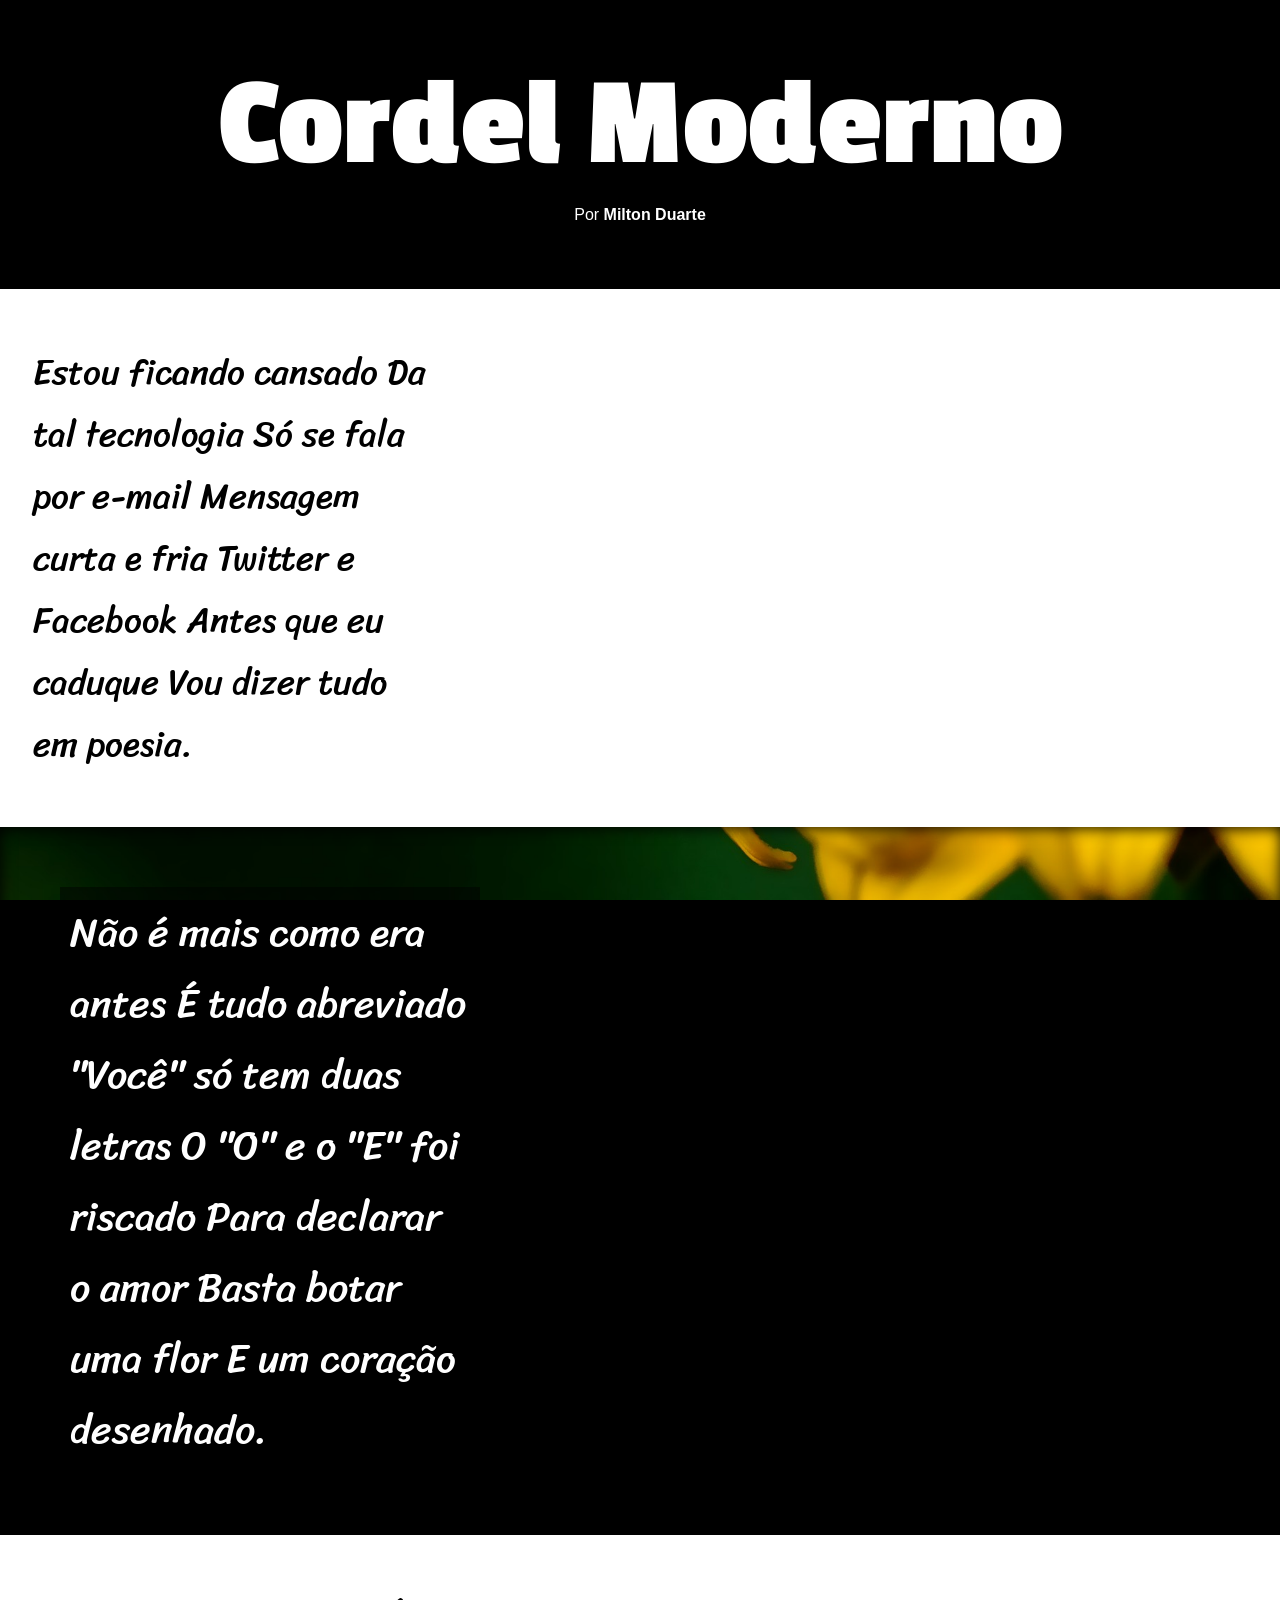
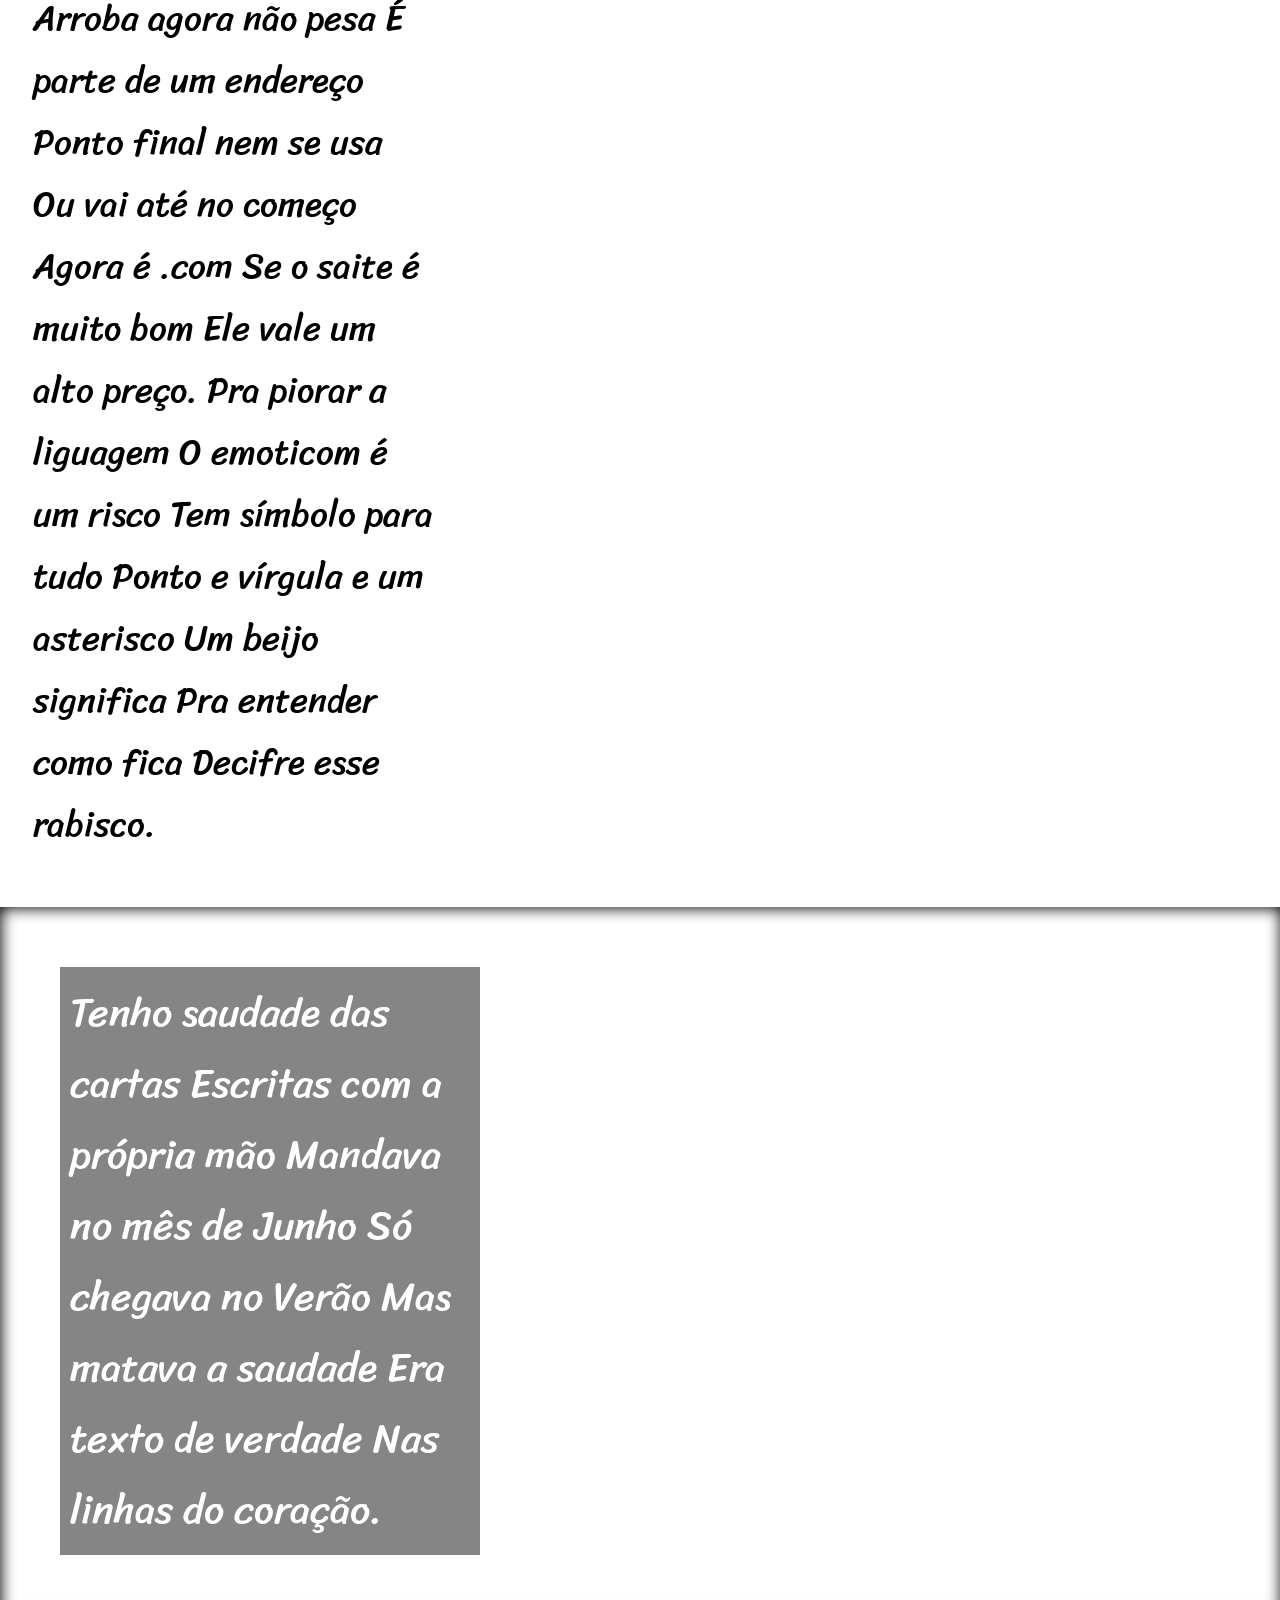
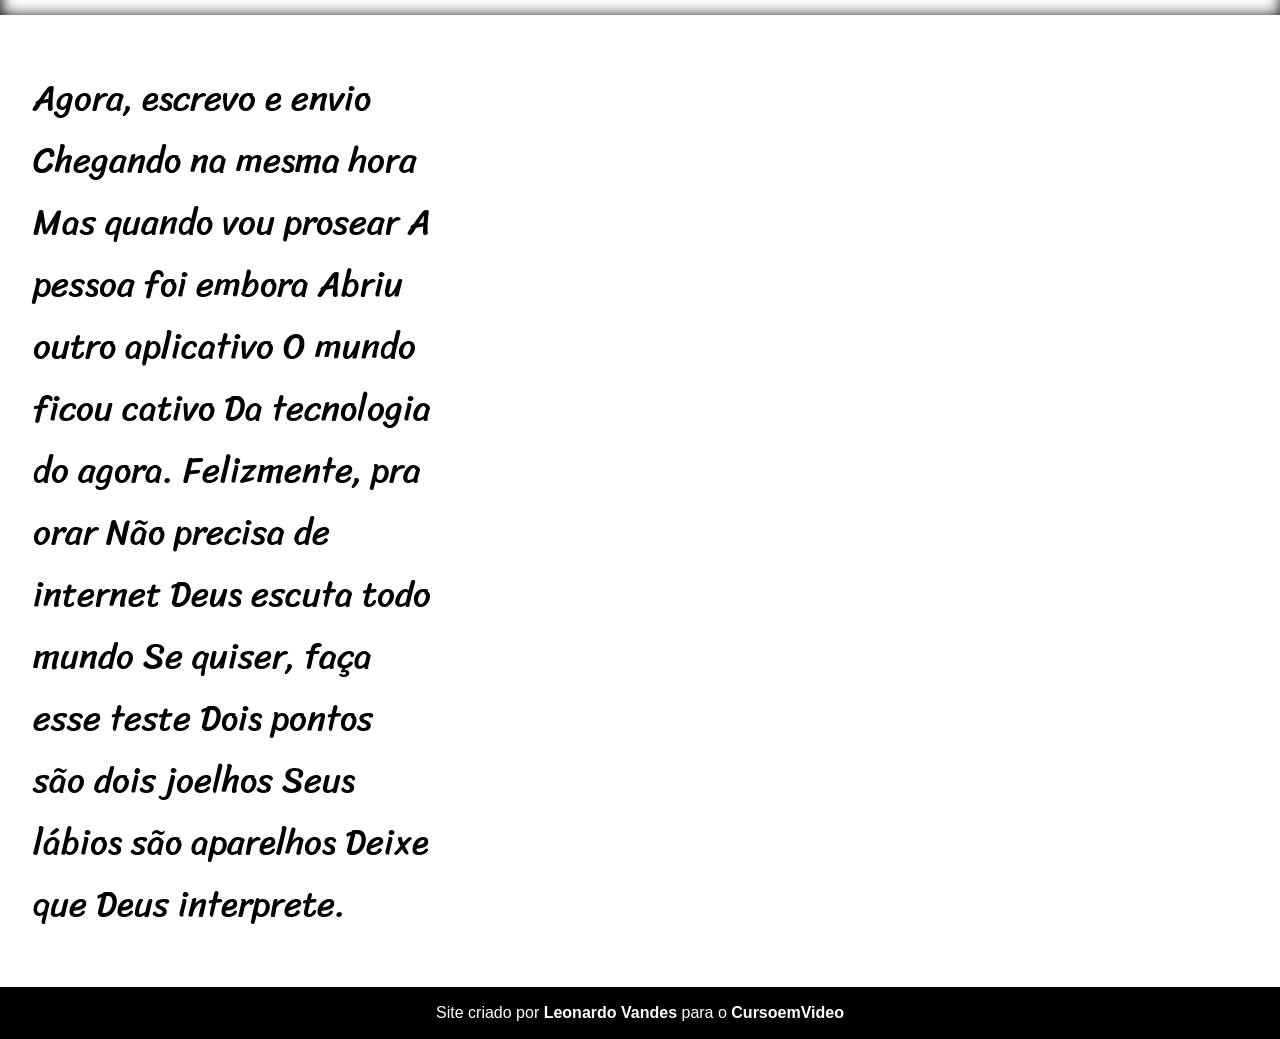
<file: index.html>
<!DOCTYPE html>
<html lang="pt-BR">

<head>
    <meta charset="UTF-8">
    <meta name="viewport" content="width=device-width, initial-scale=1.0">
    <title>Cordel</title>
    <link rel="stylesheet" href="style/style.css">
</head>
<header>
    <h1>Cordel Moderno</h1>
    <p>Por <strong><a href="https://www.recantodasletras.com.br/poesias/3186743" target="_blank">Milton
                Duarte</a></strong></p>
</header>

<body>
    <section class="fundoBranco">
        <p>Estou ficando cansado
            Da tal tecnologia
            Só se fala por e-mail
            Mensagem curta e fria
            Twitter e Facebook
            Antes que eu caduque
            Vou dizer tudo em poesia.
        </p>
    </section>

    <section class="fundoImg" id="imgUm">
        <p>Não é mais como era antes
            É tudo abreviado
            "Você" só tem duas letras
            O "O" e o "E" foi riscado
            Para declarar o amor
            Basta botar uma flor
            E um coração desenhado.
        </p>
    </section>

    <section class="fundoBranco">
        <p>Arroba agora não pesa
            É parte de um endereço
            Ponto final nem se usa
            Ou vai até no começo
            Agora é .com
            Se o saite é muito bom
            Ele vale um alto preço.
            Pra piorar a liguagem
            O emoticom é um risco
            Tem símbolo para tudo
            Ponto e vírgula e um asterisco
            Um beijo significa
            Pra entender como fica
            Decifre esse rabisco.
        </p>
    </section>

    <section class="fundoImg" id="imgDois">
        <p>
            Tenho saudade das cartas
            Escritas com a própria mão
            Mandava no mês de Junho
            Só chegava no Verão
            Mas matava a saudade
            Era texto de verdade
            Nas linhas do coração.
        </p>
    </section>

    <section class="fundoBranco">
        <p>
            Agora, escrevo e envio
            Chegando na mesma hora
            Mas quando vou prosear
            A pessoa foi embora
            Abriu outro aplicativo
            O mundo ficou cativo
            Da tecnologia do agora.
            Felizmente, pra orar
            Não precisa de internet
            Deus escuta todo mundo
            Se quiser, faça esse teste
            Dois pontos são dois joelhos
            Seus lábios são aparelhos
            Deixe que Deus interprete.
        </p>
    </section>
</body>
<footer>
    <p>Site criado por <strong>Leonardo Vandes</strong> para o <a href="https://www.youtube.com/c/CursoemV%C3%ADdeo" target="_blank"><strong>CursoemVideo</strong></a></p>
</footer>
</html>
</file>
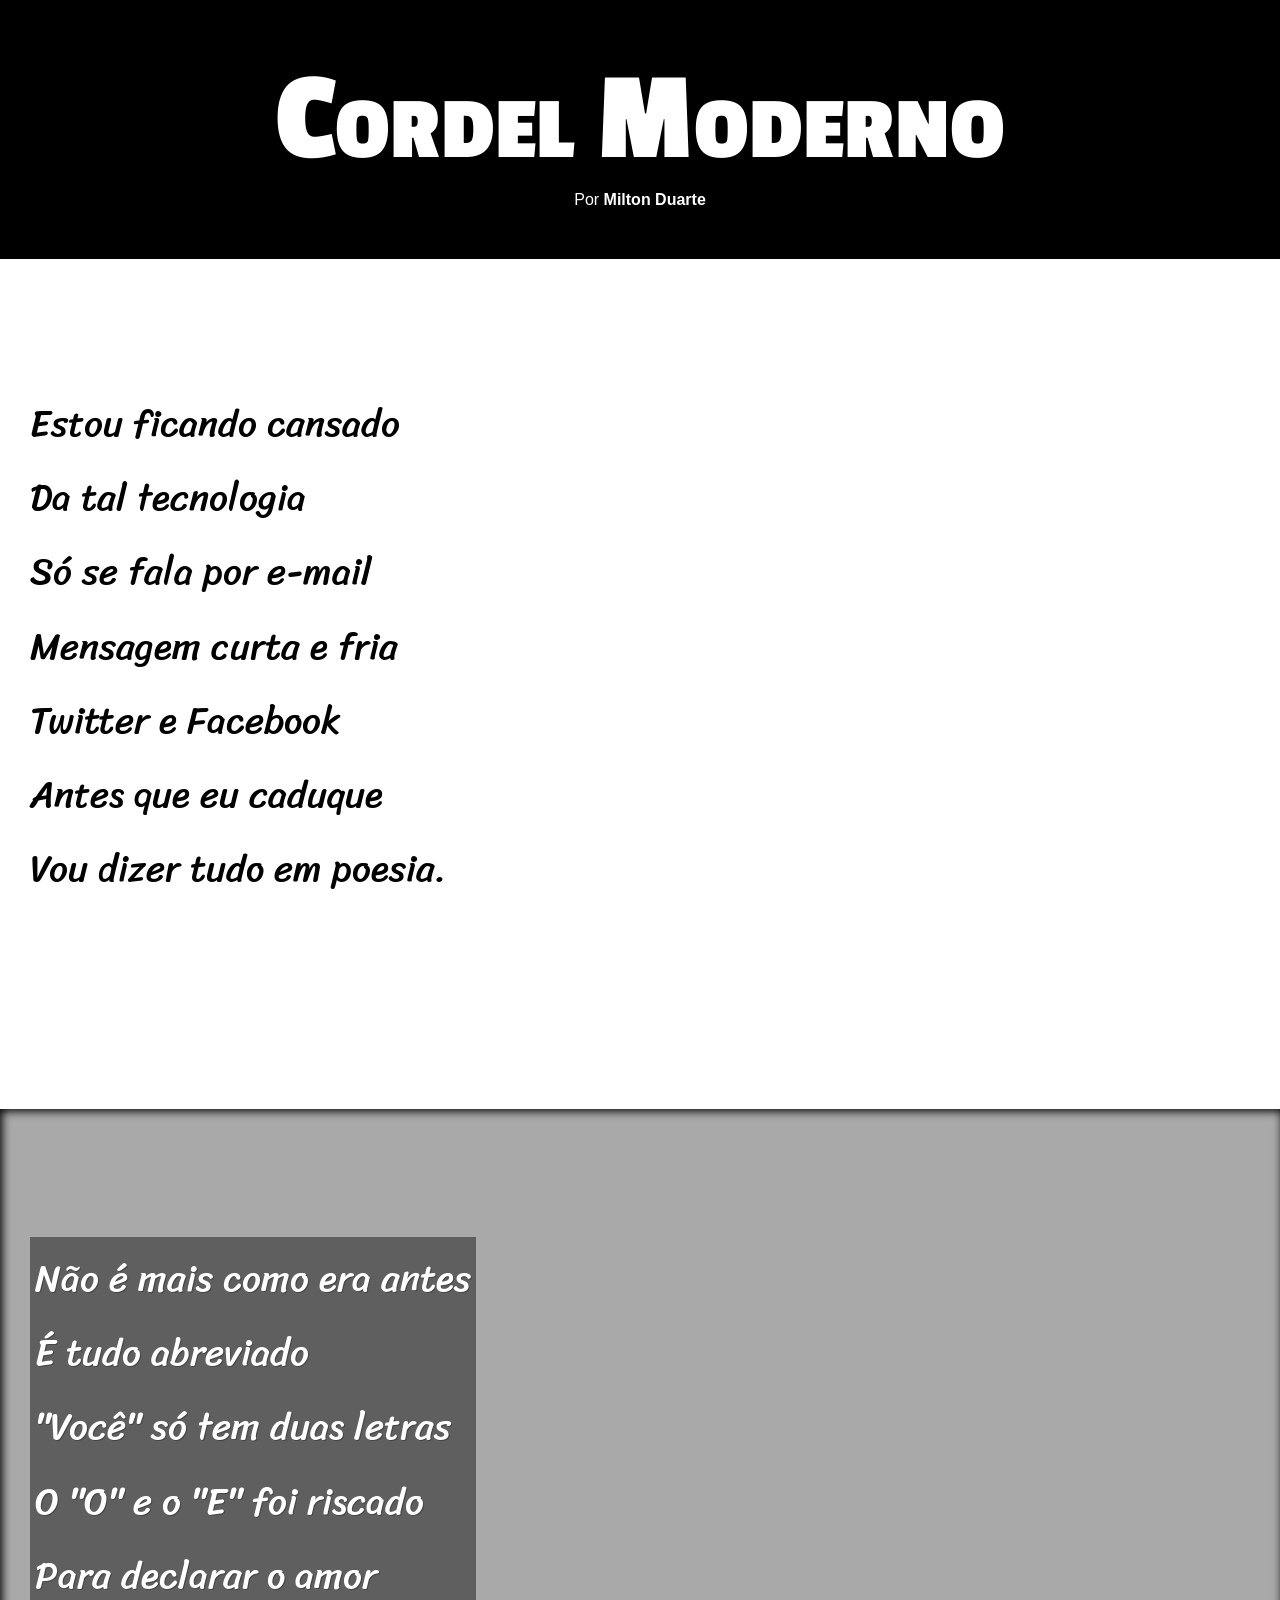
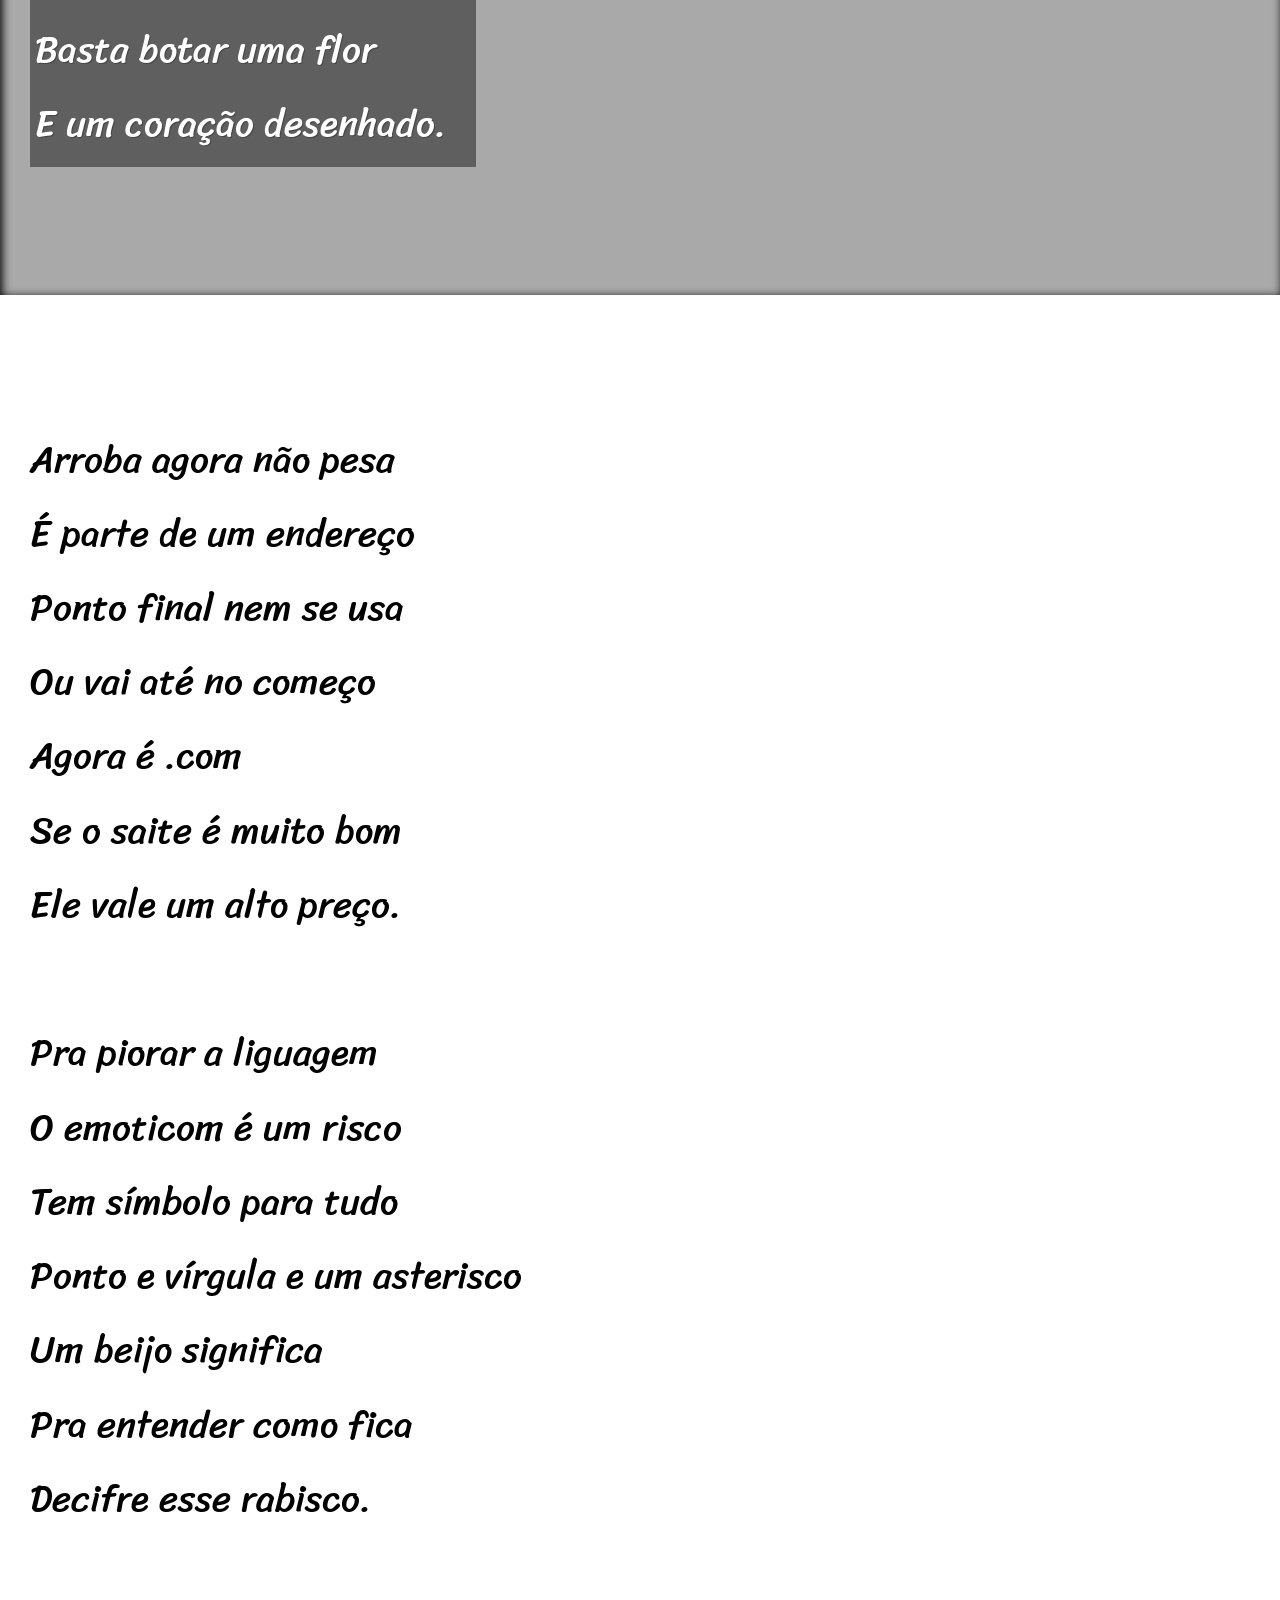
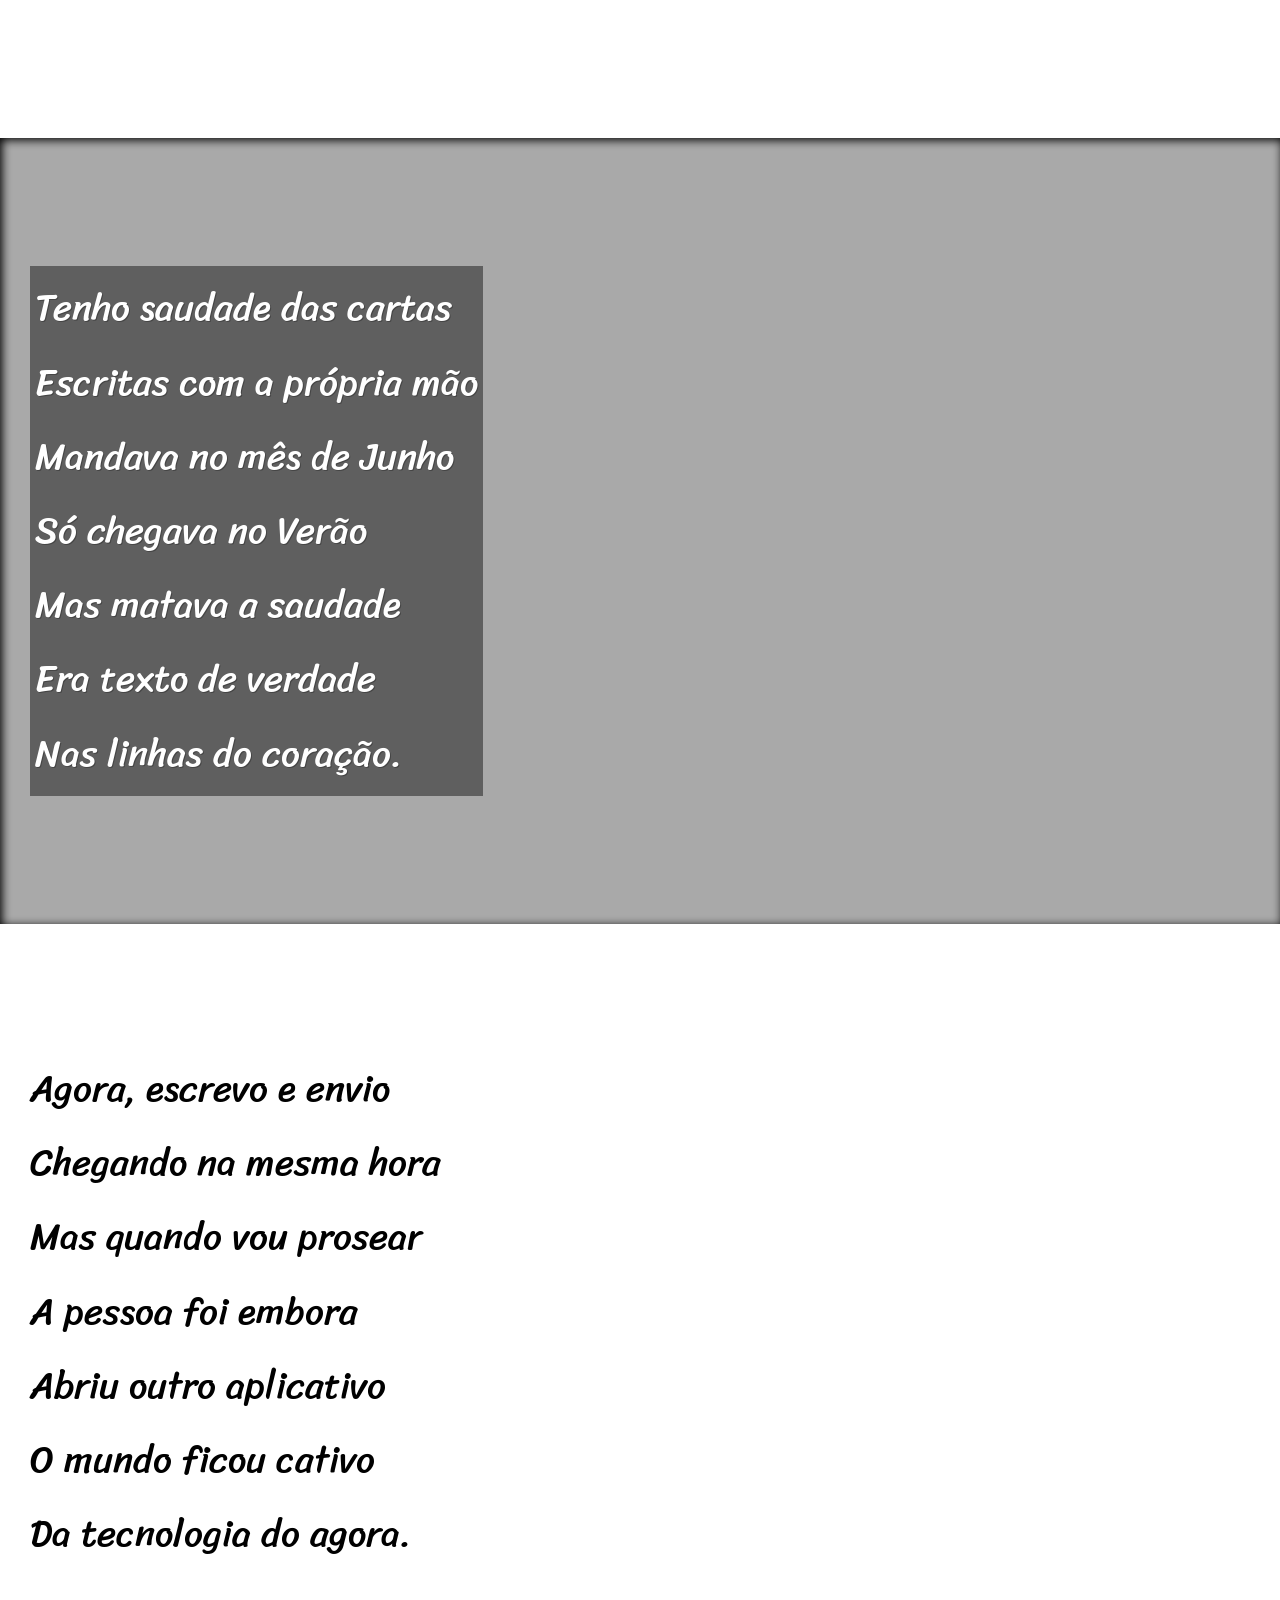
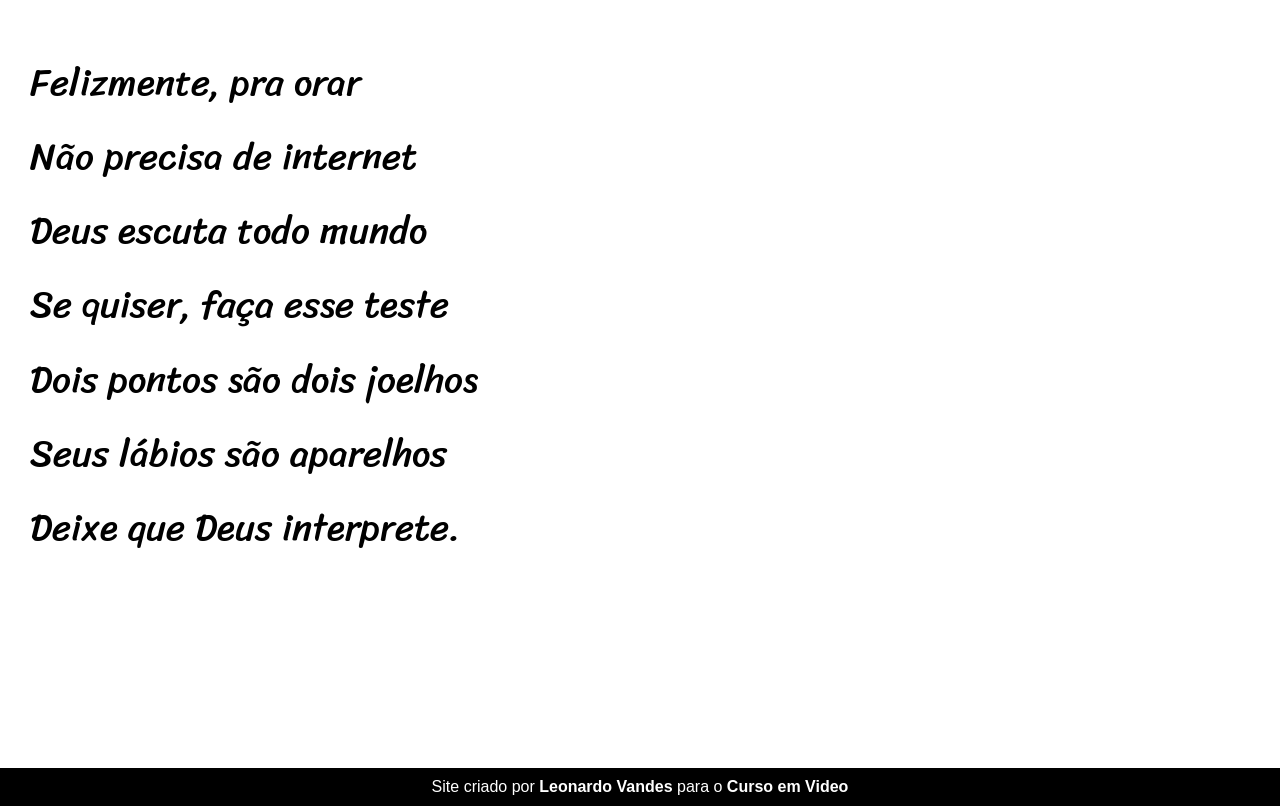
<file: cordel-moderno.html>
<!DOCTYPE html>
<html lang="pt-br">
<head>
    <meta charset="UTF-8">
    <meta http-equiv="X-UA-Compatible" content="IE=edge">
    <meta name="viewport" content="width=device-width, initial-scale=1.0">
    <title>Cordel Moderno</title>
    <link rel="stylesheet" href="estilo/style.css">
</head>
<body>

<header>
    <h1>Cordel Moderno</h1>
<p 
>Por <a href="https://www.recantodasletras.com.br/poesias/3186743" target="_blank">Milton Duarte</a></p>
</header>

<main>

    <section class="normal">
        <p>
            Estou ficando cansado <br>
            Da tal tecnologia <br>
            Só se fala por e-mail <br>
            Mensagem curta e fria <br>
            Twitter e Facebook <br>
            Antes que eu caduque <br>
            Vou dizer tudo em poesia.
        </p>
    </section>





    <section class="imagem" id="img01">
        <p>
            Não é mais como era antes <br>
            É tudo abreviado <br>
            "Você" só tem duas letras <br>
            O "O" e o "E" foi riscado <br>
            Para declarar o amor <br>
            Basta botar uma flor <br>
            E um coração desenhado.
        </p>
    </section>





    <section class="normal">
        <p>
            Arroba agora não pesa <br>
            É parte de um endereço <br>
            Ponto final nem se usa <br>
            Ou vai até no começo <br>
            Agora é .com <br>
            Se o saite é muito bom <br>
            Ele vale um alto preço. <br>
        </p>
        <p>
            Pra piorar a liguagem <br>
            O emoticom é um risco <br>
            Tem símbolo para tudo <br>
            Ponto e vírgula e um asterisco <br>
            Um beijo significa <br>
            Pra entender como fica <br>
            Decifre esse rabisco.
        </p>
    </section>




<section class="imagem" id="img02">
    
        <p>
            Tenho saudade das cartas <br>
            Escritas com a própria mão <br>
            Mandava no mês de Junho <br>
            Só chegava no Verão <br>
            Mas matava a saudade <br>
            Era texto de verdade <br>
            Nas linhas do coração. <br>
        </p>
</section>



<section class="normal">
    
        <p>
            Agora, escrevo e envio <br>
            Chegando na mesma hora <br>
            Mas quando vou prosear <br>
            A pessoa foi embora <br>
            Abriu outro aplicativo <br>
            O mundo ficou cativo <br>
            Da tecnologia do agora.
        </p>
    
    
        <p>
            Felizmente, pra orar <br>
            Não precisa de internet <br>
            Deus escuta todo mundo <br>
            Se quiser, faça esse teste <br>
            Dois pontos são dois joelhos <br>
            Seus lábios são aparelhos <br>
            Deixe que Deus interprete.
        </p> 
</section>

</main>

<footer>
    <p>Site criado por <a href="https://chessup.github.io/html-css/" target="_blank">Leonardo Vandes</a> para o <a href="https://www.cursoemvideo.com" target="_blank">Curso em Video</a></p>
</footer>
</body>
</html>
</file>
<file: style/style.css>
@import url('https://fonts.googleapis.com/css2?family=Passion+One:wght@400;700;900&display=swap');

@import url('https://fonts.googleapis.com/css2?family=Sriracha&display=swap');

.passion-one-regular {
  font-family: "Passion One", sans-serif;
  font-weight: 400;
  font-style: normal;
}

.passion-one-bold {
  font-family: "Passion One", sans-serif;
  font-weight: 700;
  font-style: normal;
}

.passion-one-black {
  font-family: "Passion One", sans-serif;
  font-weight: 900;
  font-style: normal;
}


.sriracha-regular {
  font-family: "Sriracha", cursive;
  font-weight: 400;
  font-style: normal;
}



header {
    background-color: black;
    color: white;

    padding: 55px;
    margin: -8px;

    text-align: center;
}


header > h1 {
    font-family: 'Passion One', sans-serif;
    color: white;
    font-size: 10vw;
    margin: 0px;
}

header > p {
    margin: 10px;
    font-family: Verdana, Geneva, Tahoma, sans-serif;
}

.fundoBranco {
    font-family: "Sriracha", cursive;;
    width: 400px;
    font-size: 35px;
    margin: 15px;
    padding: 10px;
}

.fundoImg > p {
    font-family: "Sriracha", cursive;;
    color: white;
    background-color: rgba(0, 0, 0, 0.479);
    font-size: 40px;
    padding: 10px;
    width: 400px;
    margin: 50px;
    margin-top: 50px;
}

#imgUm {
    background-color: black;
    background-image: url('../imagens/background001.jpg');
    background-position: right center;
    background-attachment: fixed;
    background-size: cover;
    background-repeat: no-repeat;

    padding: 10px;
    margin: -8px;
    box-shadow: inset 1px 1px 15px black;

    text-shadow: 1px 1px 1px black;
}

#imgDois {
    background-color: black;
    background-image: url('../imagens/background002.jpg');
    background-size: cover;
    background-attachment: fixed;

    padding: 10px;
    margin: -8px;
    box-shadow: inset 1px 1px 15px black
}

footer {
    background-color: black;
    color: white;
    padding: 1px;
    font-family: Verdana, Geneva, Tahoma, sans-serif;
    text-align: center;
    font-size: 16px;

    margin: -8px;
}

a {
    text-decoration: none;
    color: white;
}
</file>
<file: estilo/style.css>
@charset "UTF-8";

@import url('https://fonts.googleapis.com/css2?family=Passion+One&display=swap');
@import url('https://fonts.googleapis.com/css2?family=Sriracha&display=swap');

:root {
    --fonte1: Verdana, Geneva, Tahoma, sans-serif;
    --fonte2:'Passion One', cursive;
    --fonte3:'Sriracha', cursive;
}


* {
    margin: 0px;
    padding: 0px;
}


html, body {
    min-height: 100%;
    background-color: darkgrey;
    font-family: var(--fonte1);
}

header {
    background-color: black;
    color: white;
    text-align: center;
}

header > h1 {
    padding-top: 50px;
    font-variant: small-caps;
    font-family: var(--fonte2);
    font-size: 10vw;
}

header > p {
    padding-bottom: 50px;
}

header a, footer a {
    color: white;
    text-decoration: none;
    font-weight:  bolder;
}

a:hover, footer a:hover {
    text-decoration: underline;
}

section {
    padding-top: 10%;
    padding-bottom: 10%;
    line-height: 2em;
    padding-left: 30px;
    font-family: var(--fonte3);
    font-size: 2.9vw;
}

section > p {
    padding-bottom: 2em;
}

section.normal {
    background-color: white;
    color: black;
}

section.imagem > p {
    display: inline-block;
    padding: 5px;
    background-color: rgba(0, 0, 0, 0.438);
    text-shadow: 1px 1px 0 rgba(0, 0, 0, 0.274);
}

section.imagem {
    background-color: forestgreen;
    color: white;
    box-shadow: inset 2px 2px 10px 0px black;
    background-size: cover;
    background-attachment: fixed;
}

section#img01 {
    background-image: url('../imagens/background001.jpg');
    background-position: right center;
    
}

section#img02{
    background-image: url(../imagens/background002.jpg);
    
}

footer {
    background-color: black;
    text-align: center;
    color: white;
    padding: 10px;
}
</file>
